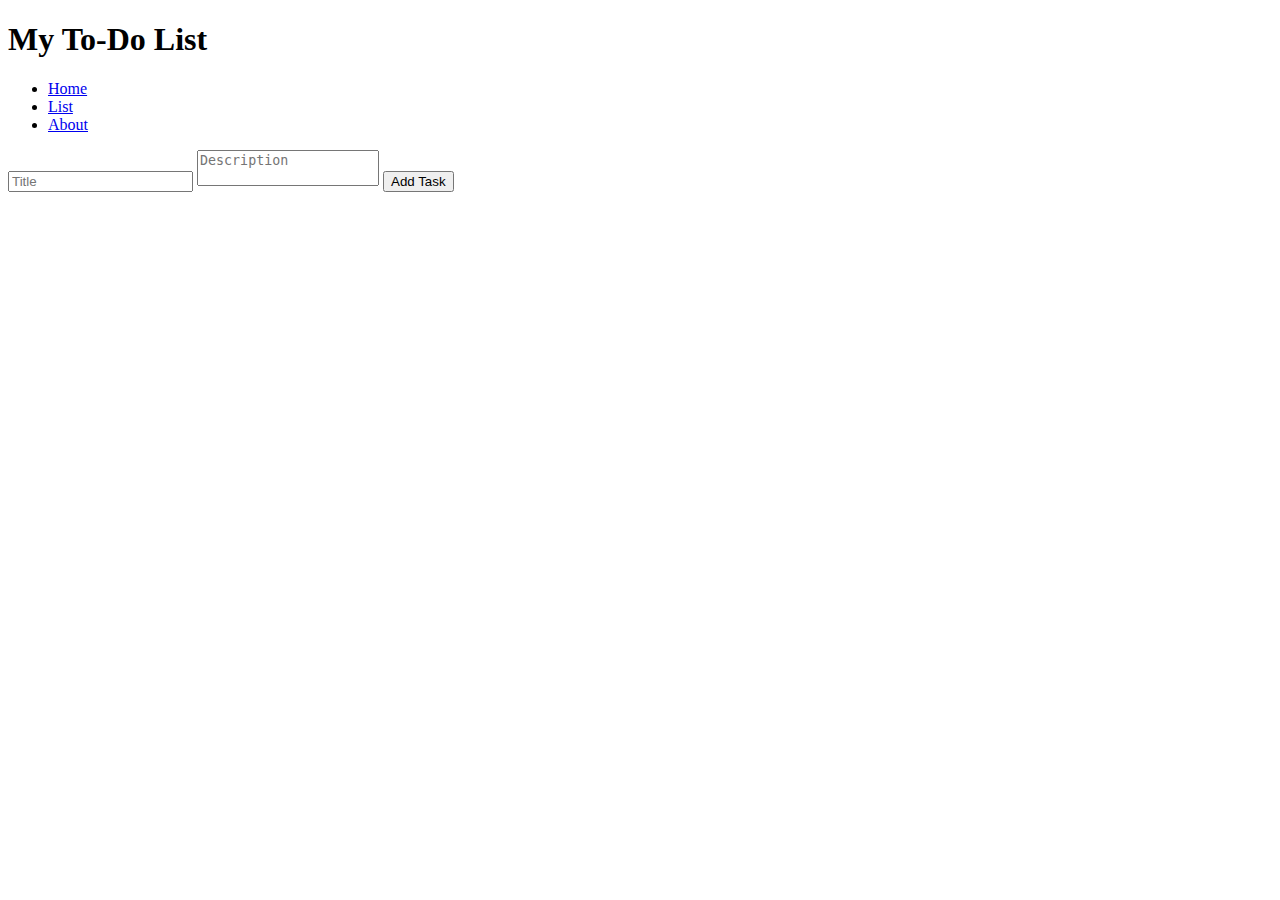
<file: taskList/src/main/resources/templates/index.html>
<!DOCTYPE html>
<html xmlns:th="http://www.thymeleaf.org">
<head>
    <meta charset="UTF-8">
    <link rel="stylesheet" th:href="@{index.css}">
    <title>ToDoS</title>
</head>
<body>
    <header>
        <h1>My To-Do List</h1>
        <nav>
            <ul>
                <li><a href="#">Home</a></li>
                <li><a href="#">List</a></li>
                <li><a href="#">About</a></li>
            </ul>
        </nav>
    </header>
    <main>
        <section class="task-list">
            <ul>
                
            </ul>
        </section>
        <form class="add-task-form">
            <input type="text" class="add-task-input" id="newTaskTitle" placeholder="Title" required>
            <textarea class="add-task-input" id="newTaskDescription" placeholder="Description" style="resize: none"></textarea>
            <button type="submit" class="add-task-button">Add Task</button>
        </form>
    </main>
    <footer></footer>
</body>
</html>
</file>
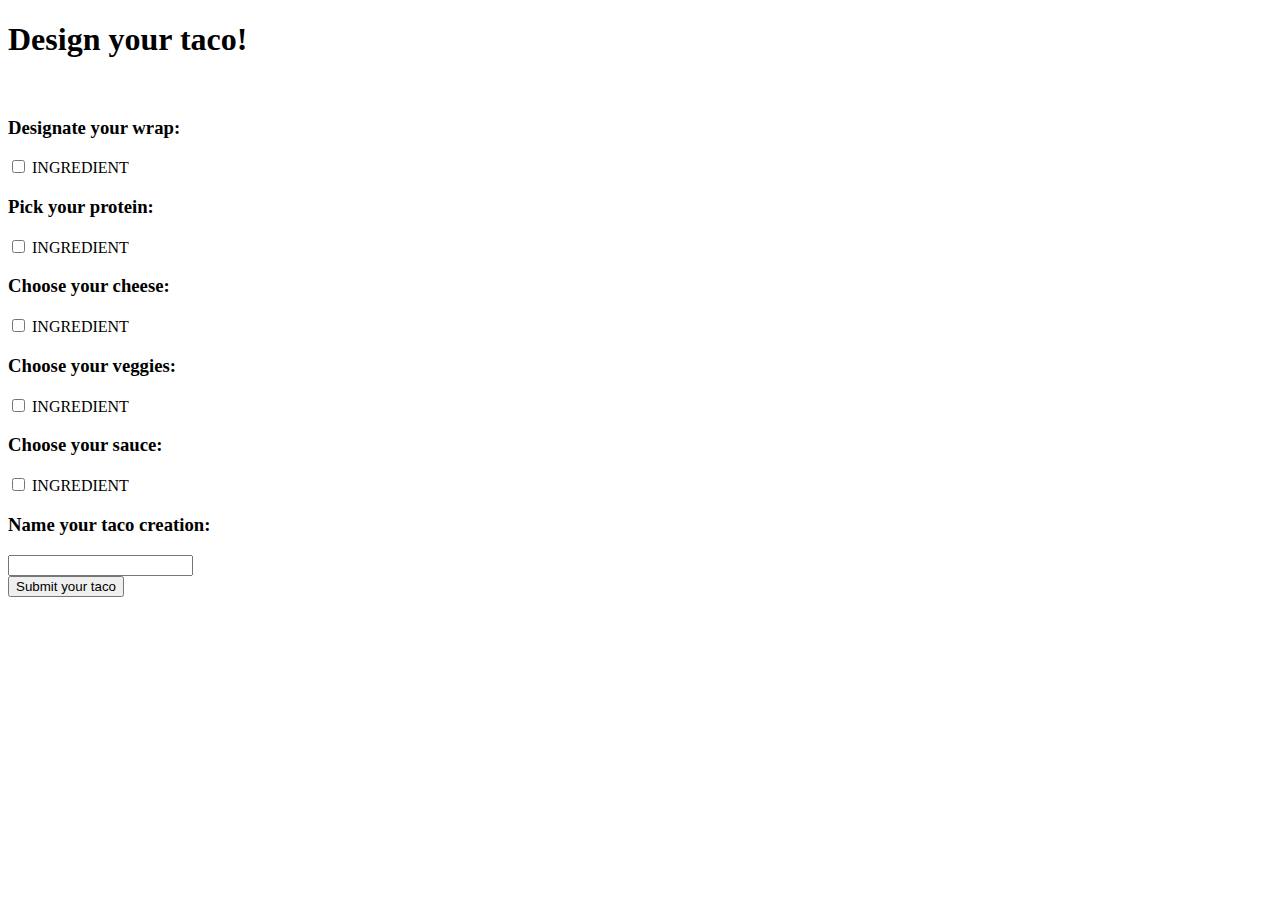
<file: in-action/src/main/resources/templates/design.html>
<!DOCTYPE html>
<html xmlns="http://www.w3.org/1999/xhtml"
    xmlns:th="http://www.thymeleaf.org">
<head>
    <title>Taco Cloud</title>
    <link rel="stylesheet" th:href="@{/styles.css}" />
</head>
<body>
    <h1>Design your taco!</h1>
    <img th:src="@{/images/TacoCloud.png}"/>

    <form method="POST" th:object="${design}">
        <div class="grid">
            <div class="ingredient-group" id="wraps">
                <h3>Designate your wrap:</h3>
                <div th:each="ingredient : ${wrap}">
                    <input name="ingredients" type="checkbox" th:value="${ingredient.id}"/>
                    <span th:text="${ingredient.name}">INGREDIENT</span><br/>
                </div>
            </div>

            <div class="ingredient-group" id="proteins">
                <h3>Pick your protein:</h3>
                <div th:each="ingredient : ${protein}">
                    <input name="ingredients" type="checkbox" th:value="${ingredient.id}"/>
                    <span th:text="${ingredient.name}">INGREDIENT</span><br/>
                </div>
            </div>

            <div class="ingredient-group" id="cheeses">
                <h3>Choose your cheese:</h3>
                <div th:each = "ingredient : ${cheese}">
                    <input name="ingredients" type="checkbox" th:value="${ingredient.id}"/>
                    <span th:text="${ingredient.name}">INGREDIENT</span><br/>
                </div>
            </div>


            <div class="ingredient-group" id="veggies">
                <h3>Choose your veggies:</h3>
                <div th:each = "ingredient : ${veggies}">
                    <input name="ingredients" type="checkbox" th:value="${ingredient.id}"/>
                    <span th:text="${ingredient.name}">INGREDIENT</span><br/>
                </div>
            </div>

        
            <div class="ingredient-group" id="sauces">
                <h3>Choose your sauce:</h3>
                <div th:each = "ingredient : ${sauce}">
                    <input name="ingredients" type="checkbox" th:value="${ingredient.id}"/>
                    <span th:text="${ingredient.name}">INGREDIENT</span><br/>
                </div>
            </div>
            

        <h3>Name your taco creation:</h3>
        <input type="text" th:field="*{name}"/>
        <br/>


        <button>Submit your taco</button>

        </div>
    </form>
    
</body>
</html>
</file>
